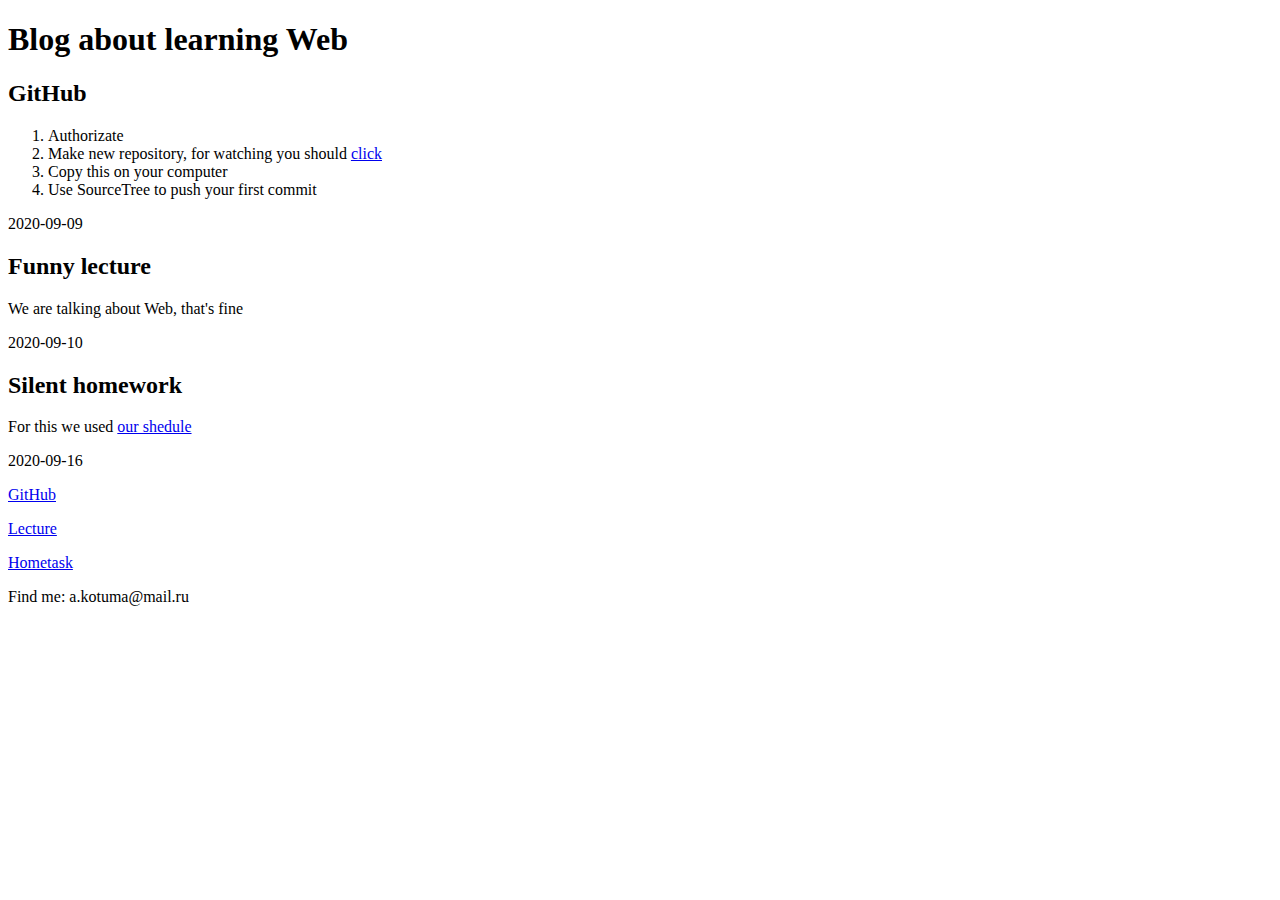
<file: Task-01_HTML-Basics/index.html>
<!DOCTYPE html>
<html lang="en">
<head>
    <meta http-equiv="Content-Type" content="text/html; charset=utf-8">
    <title>HTML Basics</title>
</head>
<body>
    <header>
        <h1>Blog about learning Web</h1>
    </header>
    <main>
        <section>
            <h2><a id="GitHub">GitHub</a></h2>
            <ol>
                <li>Authorizate</li>
                <li>Make new repository, for watching you should <a href="https://github.com/KotumaAndrey/web-dev-course-SSU-2021">click</a></li>
                <li>Copy this on your computer</li>
                <li>Use SourceTree to push your first commit</li>
            </ol>
            <time>2020-09-09</time>
        </section>
        <section>
            <h2><a id="Lecture">Funny lecture</a></h2>
            <div>
                <p>We are talking about Web, that's fine</p>
                <time>2020-09-10</time>
            </div>
        </section>
        <section>
            <h2><a id="Hometask">Silent homework</a></h2>
            <div>
                <p>For this we used <a href="https://www.sgu.ru/schedule/knt/do/441#lessons"> our shedule</a></p>
                <time>2020-09-16</time>
            </div>
        </section>
    </main>
    <footer>
        <p><a href="#GitHub">GitHub</a></p>
        <p><a href="#Lecture">Lecture</a></p>
        <p><a href="#Hometask">Hometask</a></p>

        Find me: a.kotuma@mail.ru
    </footer>
</body>
</html>
</file>
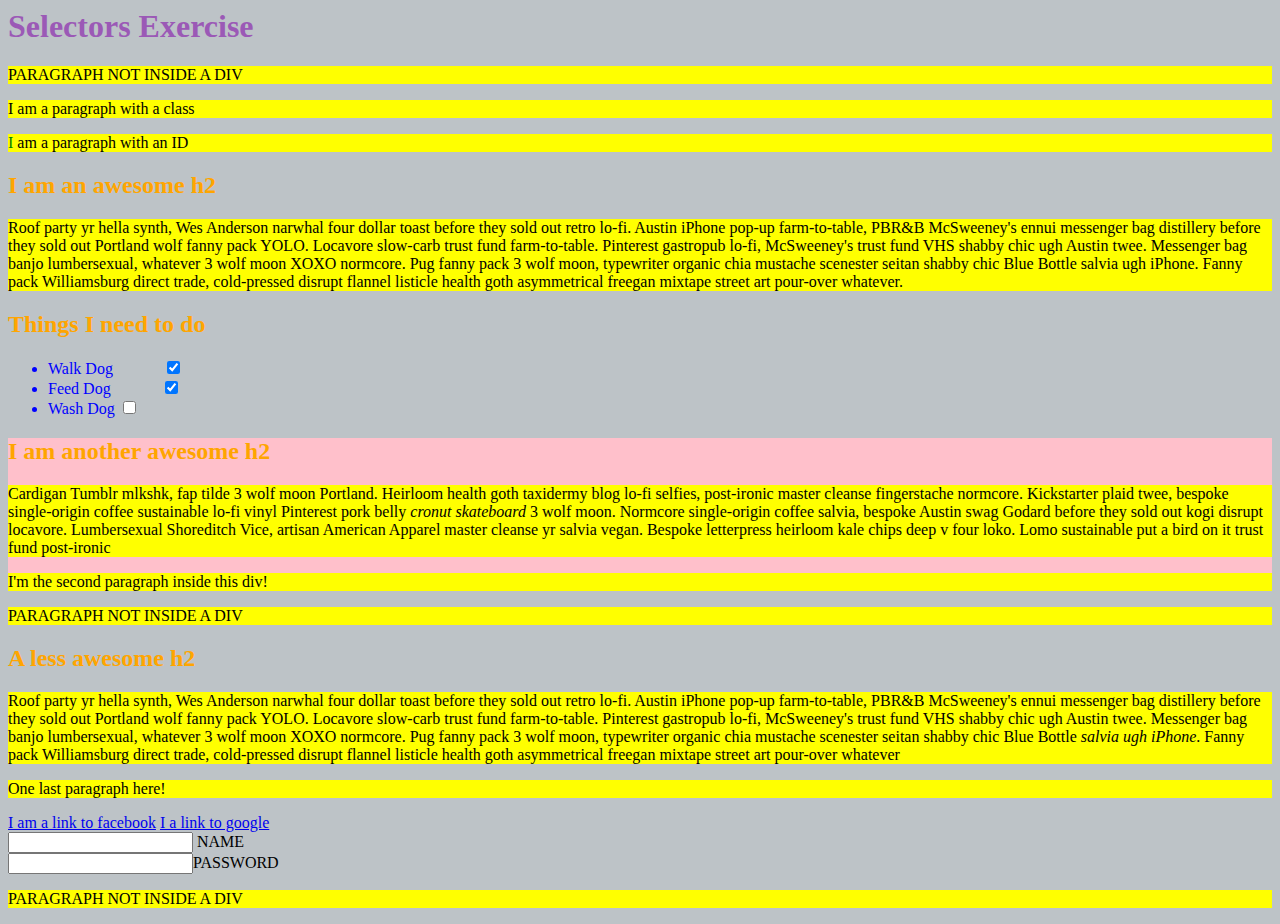
<file: Task-03_CSS_Selectors/index.html>
<html>
<head>
    <meta charset="UTF-8" />
    <title>Selectors Exercise</title>
    <link rel="stylesheet" href="styles.css"/>
</head>
<body>
    <h1>Selectors Exercise</h1>
    <p>PARAGRAPH NOT INSIDE A DIV</p>
    <div>
        <p class="hello">I am a paragraph with a class</p>
        <p id="special">I am a paragraph with an ID</p>
        <h2>I am an awesome h2</h2>
        <p>
            Roof party yr hella synth, Wes Anderson narwhal four dollar toast before
            they sold out retro lo-fi. Austin iPhone pop-up farm-to-table, PBR&B
            McSweeney's ennui messenger bag distillery before they sold out Portland
            wolf fanny pack YOLO. Locavore slow-carb trust fund farm-to-table.
            Pinterest gastropub lo-fi, McSweeney's trust fund VHS shabby chic ugh
            Austin twee. Messenger bag banjo lumbersexual, whatever 3 wolf moon XOXO
            normcore. Pug fanny pack 3 wolf moon, typewriter organic chia mustache
            scenester seitan shabby chic Blue Bottle salvia ugh iPhone. Fanny pack
            Williamsburg direct trade, cold-pressed disrupt flannel listicle health
            goth asymmetrical freegan mixtape street art pour-over whatever.
        </p>
    </div>
    <div>
        <h2>Things I need to do</h2>
        <ul>
            <li>Walk Dog <input type="checkbox" checked /></li>
            <li>Feed Dog <input type="checkbox" checked /></li>
            <li>Wash Dog <input type="checkbox" /></li>
        </ul>
    </div>
    <div>
        <h2>I am another awesome h2</h2>
        <p>
            Cardigan Tumblr mlkshk, fap tilde 3 wolf moon Portland. Heirloom health
            goth taxidermy blog lo-fi selfies, post-ironic master cleanse
            fingerstache normcore. Kickstarter plaid twee, bespoke single-origin
            coffee sustainable lo-fi vinyl Pinterest pork belly
            <em>cronut skateboard</em> 3 wolf moon. Normcore single-origin coffee
            salvia, bespoke Austin swag Godard before they sold out kogi disrupt
            locavore. Lumbersexual Shoreditch Vice, artisan American Apparel master
            cleanse yr salvia vegan. Bespoke letterpress heirloom kale chips deep v
            four loko. Lomo sustainable put a bird on it trust fund post-ironic
        </p>
        <p>I'm the second paragraph inside this div!</p>
    </div>
    <p>PARAGRAPH NOT INSIDE A DIV</p>
    <div>
        <h2>A less awesome h2</h2>
        <p>
            Roof party yr hella synth, Wes Anderson narwhal four dollar toast before
            they sold out retro lo-fi. Austin iPhone pop-up farm-to-table, PBR&B
            McSweeney's ennui messenger bag distillery before they sold out Portland
            wolf fanny pack YOLO. Locavore slow-carb trust fund farm-to-table.
            Pinterest gastropub lo-fi, McSweeney's trust fund VHS shabby chic ugh
            Austin twee. Messenger bag banjo lumbersexual, whatever 3 wolf moon XOXO
            normcore. Pug fanny pack 3 wolf moon, typewriter organic chia mustache
            scenester seitan shabby chic Blue Bottle <em>salvia ugh iPhone</em>.
            Fanny pack Williamsburg direct trade, cold-pressed disrupt flannel
            listicle health goth asymmetrical freegan mixtape street art pour-over
            whatever
        </p>
        <p>One last paragraph here!</p>
        <a href="https://www.facebook.com" target="_blank">I am a link to facebook</a>
        <a href="https://www.google.com" target="_blank">I a link to google</a><br />
        <input type="text" name="name" id="name" /><label for="name"> Name</label><br />
        <input type="password" name="password" id="password" /><label for="password">Password</label>
    </div>
    <p>PARAGRAPH NOT INSIDE A DIV</p>
</body>
</html>
</file>
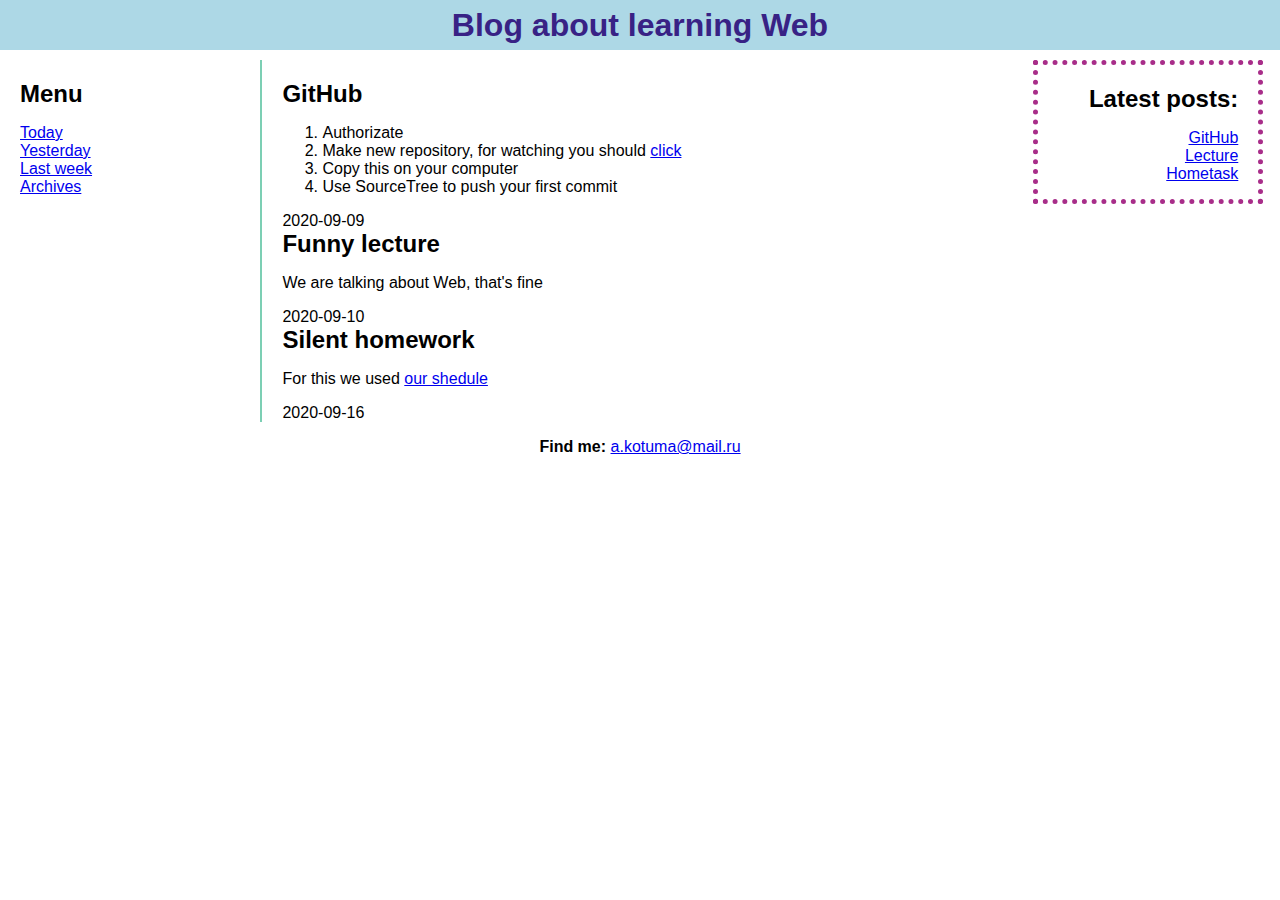
<file: Task-04_CSS_Blog/index.html>
<!DOCTYPE html>
<html lang="en">
<head>
    <meta http-equiv="Content-Type" content="text/html; charset=utf-8">
    <link rel="stylesheet" href="styles.css">
    <meta name="viewport" content="width=device-width, initial-scale=1.0">
    <title>HTML Basics</title>
</head>
<body>
    <header class="blog-header">
        <h1 class="title-header">Blog about learning Web</h1>
    </header>

    <aside class="aside-left">
        <h2 class="aside-title">Menu</h2>
        <nav class="navbar-header">
            <ul class="navbar-links">
                <li>
                    <a href="#today" target="_blank">Today</a>
                </li>
                <li>
                    <a href="#yesterday" target="_blank">Yesterday</a>
                </li>
                <li>
                    <a href="#last_week" target="_blank">Last week</a>
                </li>
                <li>
                    <a href="#archives" target="_blank">Archives</a>
                </li>
            </ul>
        </nav>
    </aside>

    <main class="main">
        <section id="post1" class="article">
            <h2><a class="title" id="GitHub">GitHub</a></h2>
            <ol class="list">
                <li>Authorizate</li>
                <li>Make new repository, for watching you should <a href="https://github.com/KotumaAndrey/web-dev-course-SSU-2021">click</a></li>
                <li>Copy this on your computer</li>
                <li>Use SourceTree to push your first commit</li>
            </ol>
            <time class="time">2020-09-09</time>
        </section>
        <section id="post2" class="article">
            <h2><a class="title" id="Lecture">Funny lecture</a></h2>
            <div>
                <p class="content">We are talking about Web, that's fine</p>
                <time class="time">2020-09-10</time>
            </div>
        </section>
        <section id="post3" class="article">
            <h2><a class="title" id="Hometask">Silent homework</a></h2>
            <div>
                <p class="content">For this we used <a href="https://www.sgu.ru/schedule/knt/do/441#lessons"> our shedule</a></p>
                <time class="time">2020-09-16</time>
            </div>
        </section>
    </main>
    <aside class="aside-right">
        <h2 class="aside-title">Latest posts:</h2>
        <nav class="aside-navbar>">
            <ul class="navbar-links">
                <li class="link">
                    <a href="#GitHub">GitHub</a>
                </li>
                <li class="link">
                    <a href="#Lecture">Lecture</a>
                </li>
                <li class="link">
                    <a href="#Hometask">Hometask</a>
                </li>
            </ul>
        </nav>
    </aside>
    <footer class="footer">
        <p class="contact">
            <b>Find me:</b> <a href="mailto:a.kotuma@mail.ru" target="_blank">a.kotuma@mail.ru</a>
        </p>
    </footer>
</body>
</html>
</file>
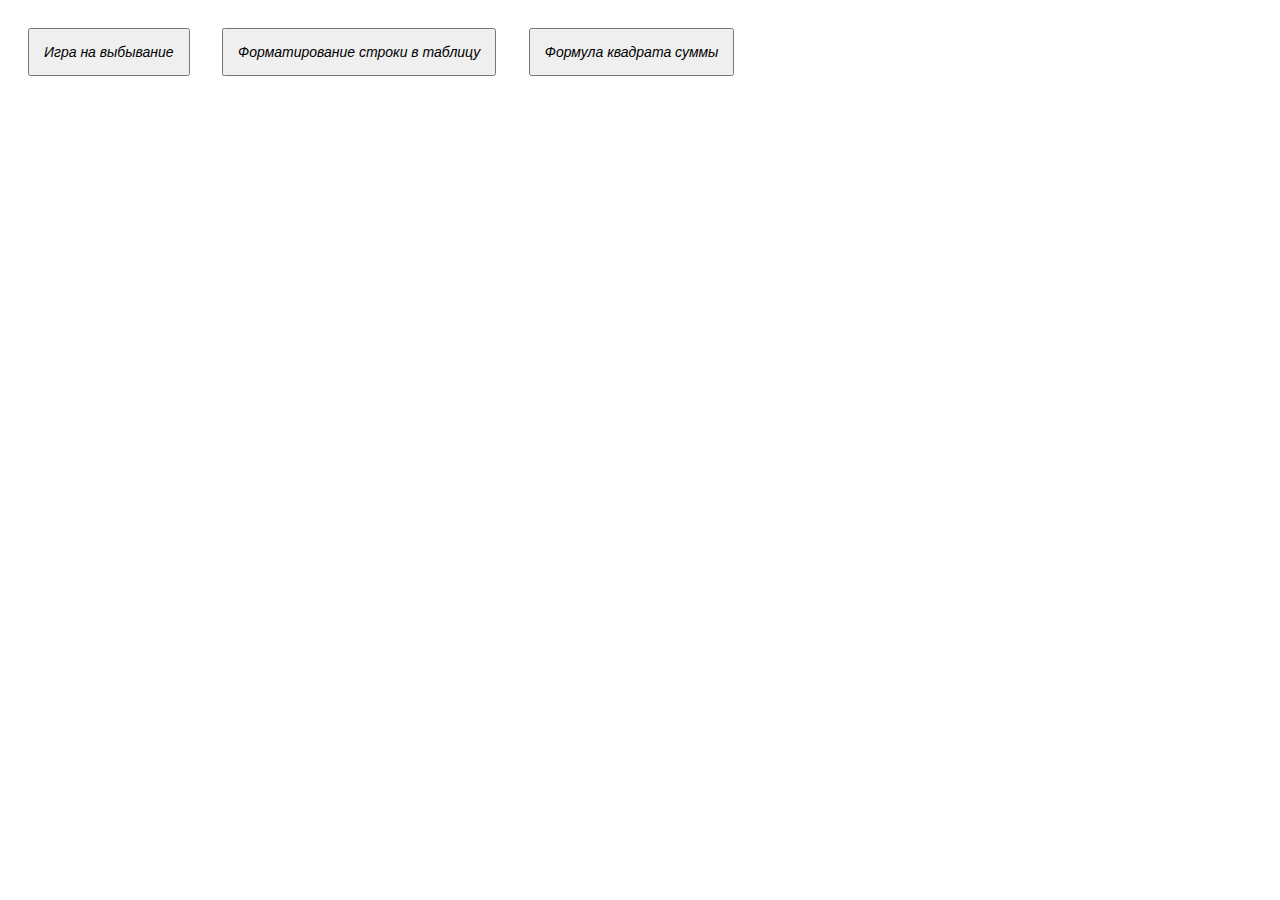
<file: Task-09_JS-Dom/index.html>
<!DOCTYPE html>
<html lang="en">
<head>
    <meta charset="UTF-8">
    <meta http-equiv="X-UA-Compatible" content="IE=edge">
    <meta name="viewport" content="width=device-width, initial-scale=1.0">
    <link rel="stylesheet" href="Styles/style.css">
    <title>Ninth Task</title>
</head>

<body>
    <button onclick="eleminationGame()">Игра на выбывание</button> 
    <button onclick="formatString()">Форматирование строки в таблицу</button>
    <button onclick="newtonGame()">Формула квадрата суммы</button> 
    
    <div class="results"></div>

    <script src="Scripts/formatString.js"></script>
    <script src="Scripts/newton.js"></script>
    <script src="Scripts/eleminationGame.js"></script>
</body>

</html>
</file>
<file: Task-03_CSS_Selectors/styles.css>
body {
    background-color: #bdc3c7;
}

h1 {
    color: #9b59b6;
}
h1:hover{
    color: red;
}
h2 {
    color: orange;
}
li {
    color: blue;
}
p {
    background-color: yellow;
}
form input[type="text"]{
    background-color: grey;
}
div:nth-of-type(3){
    background-color: pink;
}
div:nth-of-type(3)>em{
    background-color:  white;
    font: 20px;
}
input[type="checkbox"]:checked{
    margin-left: 50px;
}
label {
    text-transform: uppercase;
}
[id="special"]::first-letter{
    color: green;
    font: 100px;
}
a:visited{
    color:green;
}
</file>
<file: Task-04_CSS_Blog/styles.css>
html,body {
    width: 100%;
    margin: 0;
    font-family: "Open Sans", sans-serif;
}
.blog-header {
    display: table;
    width: 100%;
    height: 50px;
    background: lightblue;
    color: rgb(56, 34, 133);
    text-align: center;
    margin-bottom: 10px;
    position: sticky;
}
.title-header {
    display: table-cell;
    text-align: center;
    vertical-align: middle;
}
.aside-left,
.main,
.aside-right {
    display: inline-block;
    vertical-align: top;
}
.aside-right {
    width: 18%;
    border: 5px dotted rgb(168, 45, 137);
    padding: 20px 20px 0 0;
    text-align: end;
    box-sizing: border-box;
}
.aside-left {
    width: 20%;
    padding: 20px 0 0 20px;
    box-sizing: border-box;
}
.main {
    width: 60%;
    border-left: 2px solid rgb(124, 207, 180);
    padding: 20px 0 0 20px;
    box-sizing: border-box;
}
.footer {
    height: 60px;
    text-align: center;
}
.navbar-links {
    list-style: none;
    padding: 0;
}
a:hover {
    color: rgb(30, 236, 226);
}
a:visited {
    color: rgb(106, 15, 167);
}
h2 {
    margin: 0;
}
</file>
<file: Task-09_JS-Dom/Styles/style.css>
body{
    margin: 14px;
    font-style: italic;
    font-size: 18px;
}
button{
    margin: 14px;
    padding: 14px;
    font-style: italic;
    font-size: 14px;
}
.results{
    margin: 14px;
    line-height: 200%;
}

.template{
    color: rgb(41, 52, 212);
}
</file>
